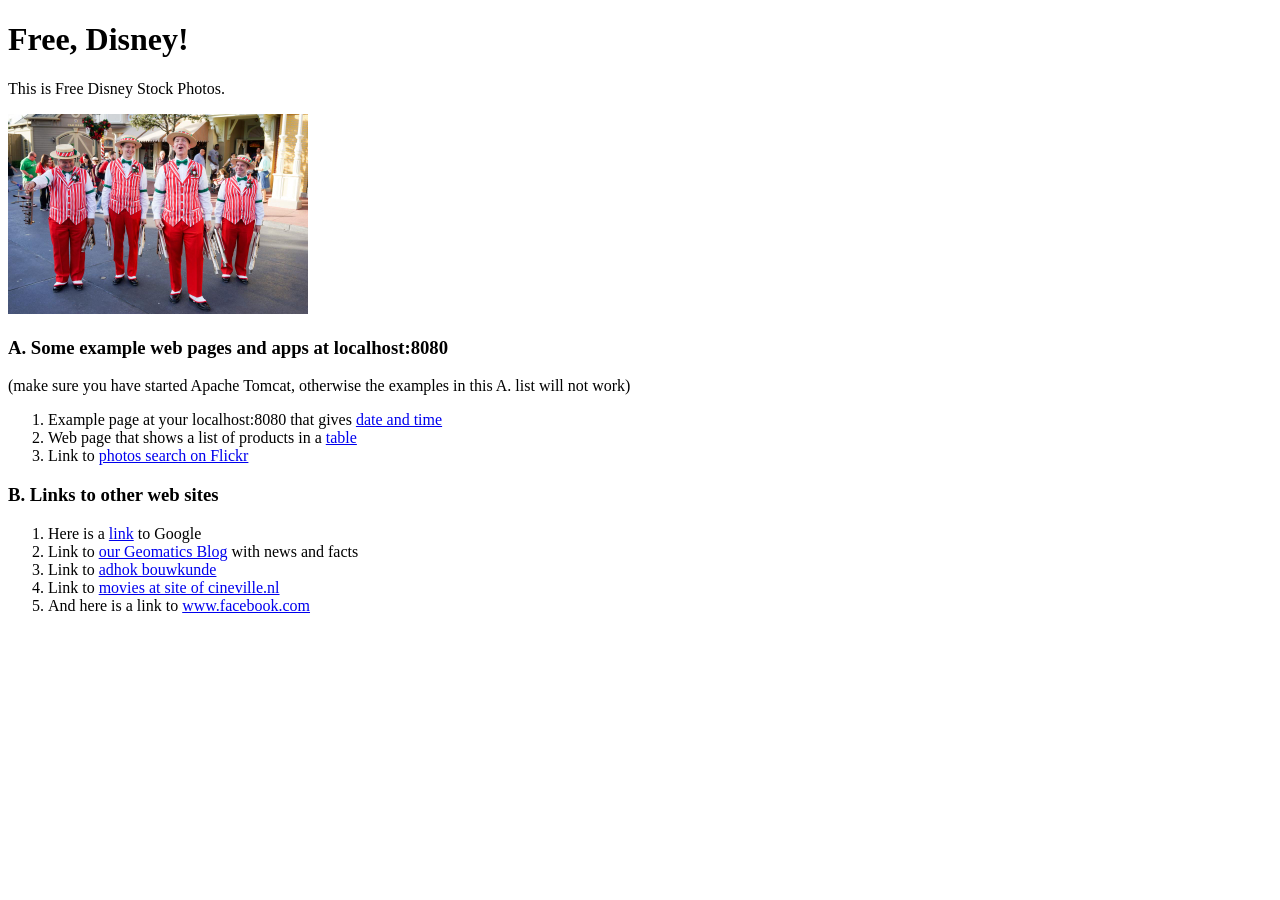
<file: lab1/index.html>
<!doctype html>
<html>

<head>
	<title>Lab 1 &middot; Start page</title>
	<meta charset="utf-8" />
</head>

<body>
	<h1>Free, Disney!</h1>

	<p> This is Free Disney Stock Photos. </p>

	<img src="_95746143_sciencelondon.jpg" alt="Free Disney Stock Photos" width="300">

	<h3>A. Some example web pages and apps at localhost:8080</h3>
	<p> (make sure you have started Apache Tomcat, otherwise the examples in this A. list will not work) </p>

	<!-- We'll wrap the links in an ol tag -->
	<ol>
		<li>
			Example page at your localhost:8080 that gives <a
				href="http://localhost:8080/examples/jsp/dates/date.jsp">date and time</a>
		</li>
		<li>
			Web page that shows a list of products in a <a
				href="http://localhost:8080/examples/jsp/jsp2/tagfiles/products.jsp">table</a>
		</li>
		<li>
			Link to <a href="./photoSearch">photos search on Flickr</a>
		</li>
	</ol>

	<h3>B. Links to other web sites</h3>
	<ol>
		<li>
			Here is a <a href="https://www.google.com/">link</a> to Google
		</li>
		<li>
			Link to <a href="http://geomatics.tudelft.nl">our Geomatics Blog</a> with news and facts
		</li>
		<li>
			Link to <a href="https://adhok.bk.tudelft.nl/site/">adhok bouwkunde</a>
		</li>
		<li>
			Link to <a href="https://www.cineville.nl/">movies at site of cineville.nl</a>
		</li>
		<li>
			And here is a link to
			<a href="https://www.facebook.com">
				www.facebook.com
			</a>
		</li>
	</ol>

	<br>

</body>

</html>
</file>
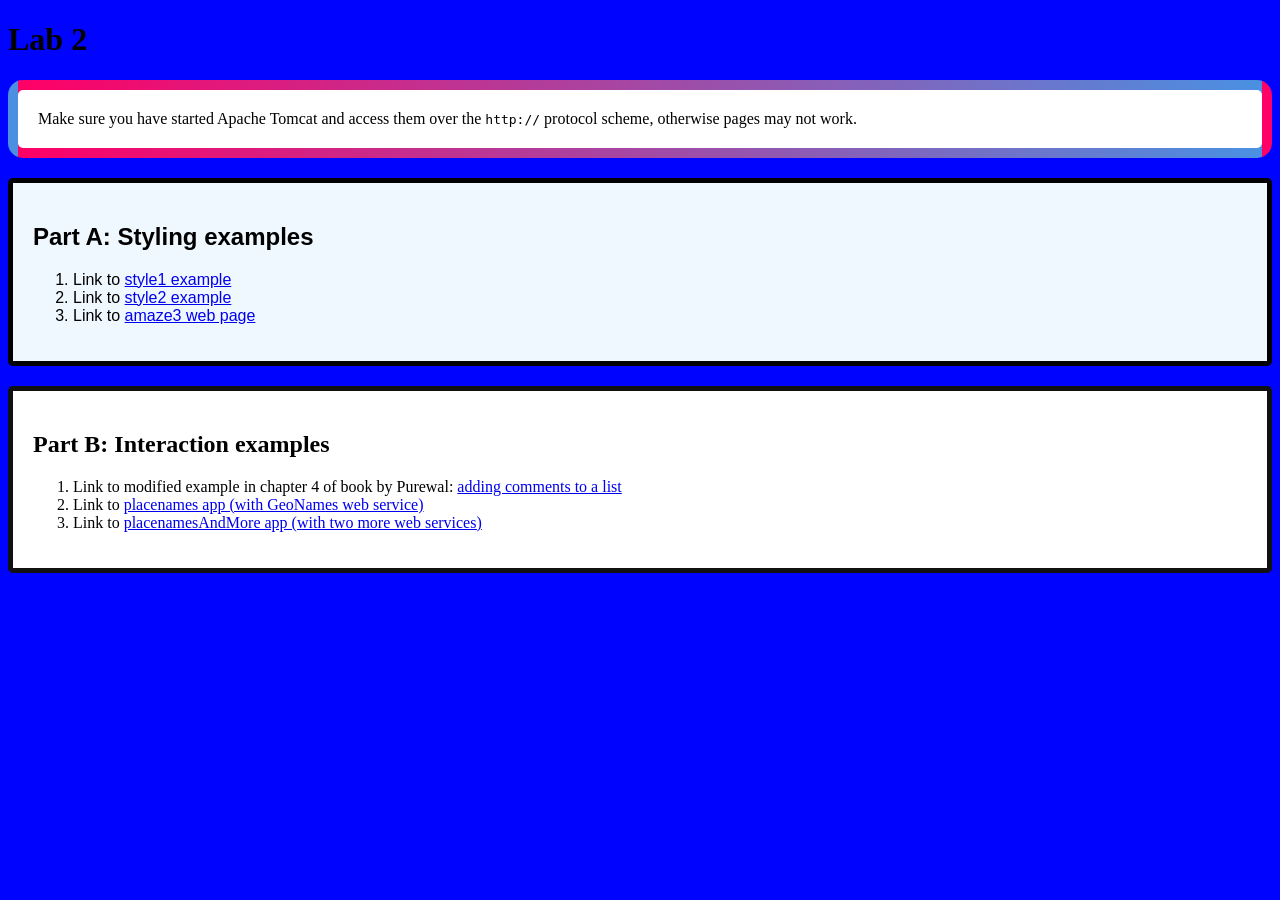
<file: lab2/index.html>
<!doctype html>
<html>

<head>
	<title>Lab 2 start page</title>
	<link href="style.css" rel="stylesheet" type="text/css">
</head>

<body>
	<h1>Lab 2</h1>
	<p> Make sure you have started Apache Tomcat and access them over the
	<code>http://</code> protocol scheme, otherwise pages may not work. </p>

	<div class="list1">
		<h2>Part A: Styling examples</h2>
		<ol>
			<li>
				Link to <a href="./styling/style1">style1 example</a>
			</li>
			<li>
				Link to <a href="./styling/style2">style2 example</a>
			</li>
			<li>
				Link to <a href="./styling/amaze3">amaze3 web page</a>
			</li>
		</ol>
	</div>

	<div class="list2">
		<h2>Part B: Interaction examples</h2>
		<ol>

			<li>
				Link to modified example in chapter 4 of book by Purewal: <a href="./interaction/add2dom/index.html">adding
					comments to a list</a>
			</li>
			<li>
				Link to <a href="./interaction/placenames/">placenames app (with GeoNames web service)</a>
			</li>
			<li>
				Link to <a href="./interaction/placenamesAndMore/">placenamesAndMore app (with two more web
					services)</a>
			</li>


		</ol>
	</div>

	<br>

</body>

</html>
</file>
<file: lab2/style.css>
body {
  background: #0004ff;
}

p {
    border: 10px solid transparent;
    background: linear-gradient(white, white) padding-box,
    linear-gradient(to right, #f06, #4a90e2);
    border-radius: 15px;
    padding: 20px;
}

.list1 {
    border: 5px solid #000000;
    padding: 20px;
    margin: 20px 0;
    border-radius: 5px;
    background-color: aliceblue;
    font-family: 'Franklin Gothic Medium', 'Arial Narrow', Arial, sans-serif;
}

.list2 {
    border: 5px solid #111111;
    padding: 20px;
    margin: 20px 0;
    border-radius: 5px;
    background-color: rgb(255, 255, 255);
}
</file>
